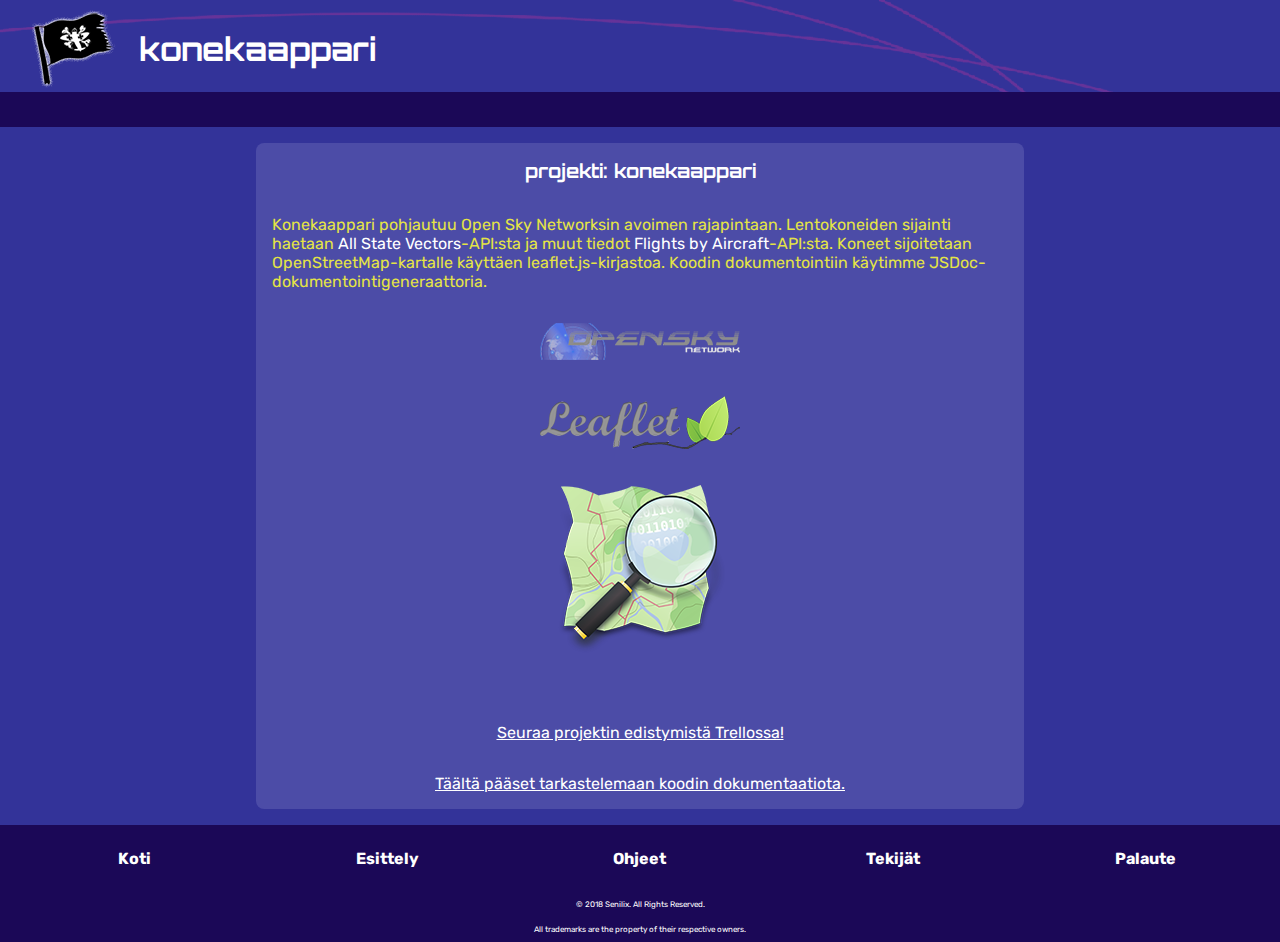
<file: esittely.html>
<!DOCTYPE html>
<html lang="fi">
<head>
    <meta charset="UTF-8">
    <meta name="viewport" content="width=device-width, initial-scale=1.0">
    <link href="https://fonts.googleapis.com/css?family=Orbitron" rel="stylesheet">
    <link href="https://fonts.googleapis.com/css?family=Rubik" rel="stylesheet">
    <link href="css/styles.css" rel="stylesheet">
    <title>Esittely</title>

    <link rel="icon" href="images/flag_02.gif">
</head>

<header>
    <a href="index.html">
        <img id="lippu" src="images/flag_02.png">
    </a>
    <a href="index.html">
        <h1>konekaappari</h1>
    </a>
</header>

<nav>
    <br>
</nav>

<body>
<article>
    <h2>projekti: konekaappari</h2>
    <p>
        Konekaappari pohjautuu Open Sky Networksin avoimen rajapintaan. Lentokoneiden sijainti haetaan
        <a href="https://opensky-network.org/apidoc/rest.html#all-state-vectors" target="_blank">All State Vectors</a>-API:sta ja muut tiedot
        <a href="https://opensky-network.org/apidoc/rest.html#flights-by-aircraft" target="_blank">Flights by Aircraft</a>-API:sta.
        Koneet sijoitetaan OpenStreetMap-kartalle käyttäen leaflet.js-kirjastoa. Koodin dokumentointiin käytimme JSDoc-dokumentointigeneraattoria.<br></p>
    <p><a href="https://opensky-network.org/" target="_blank"><img src="images/OSNlogo.png" alt="OpenSky Networks"></a></p>
    <p><a href="https://leafletjs.com/" target="_blank"><img src="images/LLlogo.png" alt="Leaflet"></a></p>
    <p><a href="https://www.openstreetmap.org/" target="_blank"><img src="images/OSMlogo.png" alt="OpenStreetMap"></a><p>
    <p><a href="https://trello.com/b/PwExdKH0/konekaappari/" target="_blank"><u>Seuraa projektin edistymistä Trellossa!</u></a></p>
    <p><a href="http://users.metropolia.fi/~ronik/konekaappari/dokumentointi/index.html" target="_blank"><u>Täältä pääset tarkastelemaan koodin dokumentaatiota.</u></a></p>
</article>
<footer>
    <nav>
        <ul>
            <li><a href="index.html">Koti</a></li>
            <li><a href="esittely.html">Esittely</a></li>
            <li><a href="ohjeet.html">Ohjeet</a></li>
            <li><a href="tekijat.html">Tekijät</a></li>
            <li><a href="palaute.html">Palaute</a></li>
        </ul>
    </nav>

    <p>© 2018 Senilix. All Rights Reserved.</p>
    <p>All trademarks are the property of their respective owners.</p>
</footer>

</body>
</html>
</file>
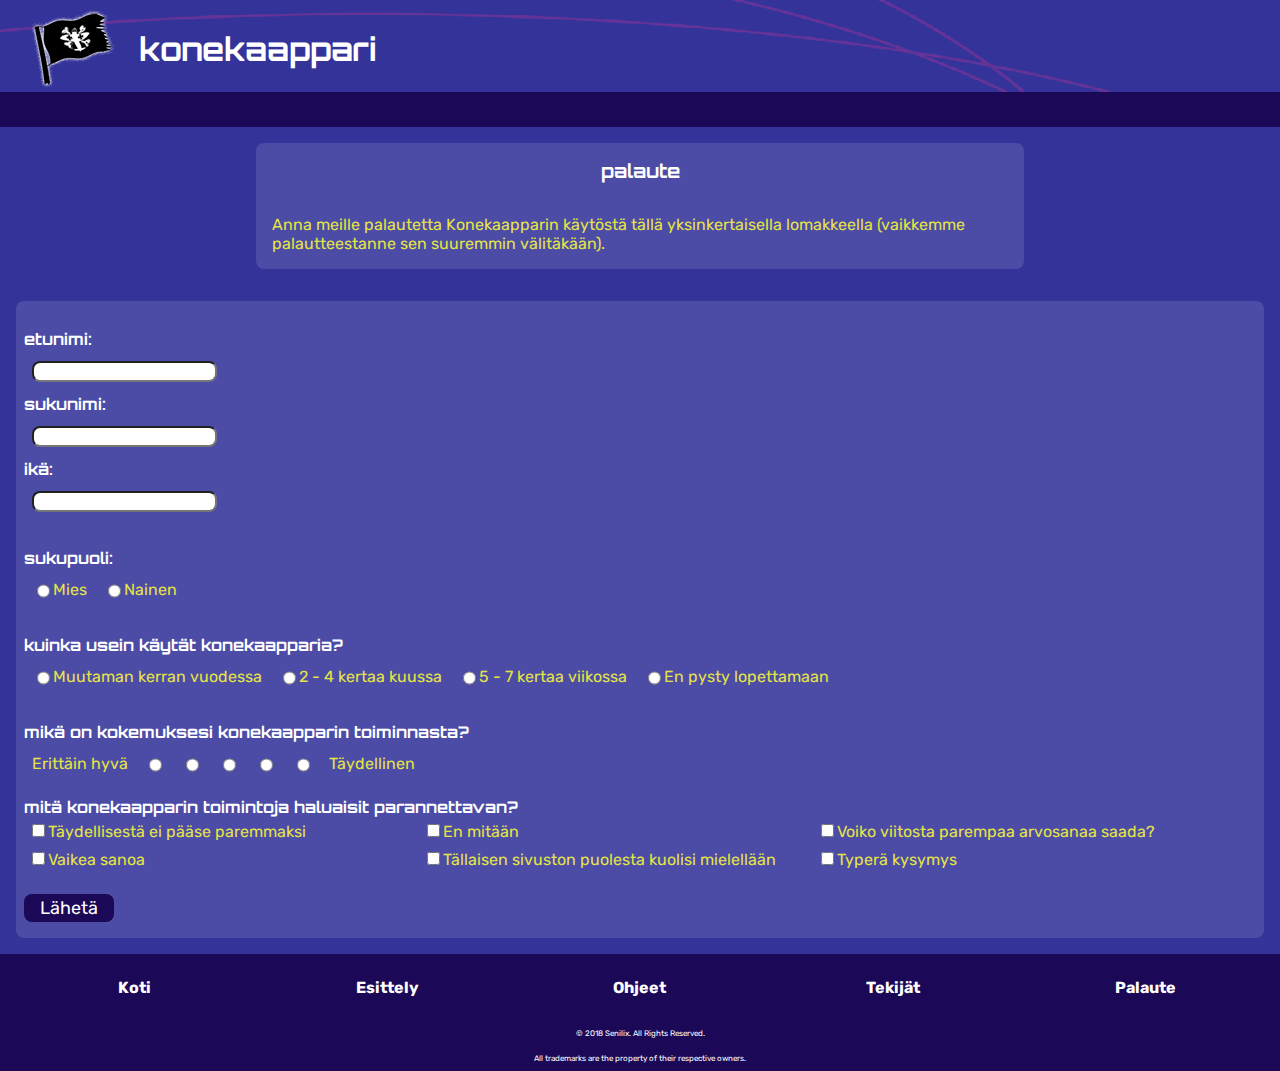
<file: palaute.html>
<!DOCTYPE html>
<html lang="fi">
<head>
    <meta charset="UTF-8">
    <meta name="viewport" content="width=device-width, initial-scale=1.0">
    <link href="https://fonts.googleapis.com/css?family=Orbitron" rel="stylesheet">
    <link href="https://fonts.googleapis.com/css?family=Rubik" rel="stylesheet">
    <link href="css/styles.css" rel="stylesheet">
    <title>Palaute</title>
    <link rel="icon" href="images/flag_02.gif">
</head>

<header>
    <a href="index.html">
        <img id="lippu" src="images/flag_02.png">
        <h1>konekaappari</h1>
    </a>
</header>

<nav>
    <br>
</nav>

<body>
<article>
    <h2>palaute</h2>
    <p>
        Anna meille palautetta Konekaapparin käytöstä tällä yksinkertaisella lomakkeella
        (vaikkemme palautteestanne sen suuremmin välitäkään).
    </p>
</article>
<form method="post" action="php/mailto.php" target="_blank">
    <div>
        <table>
            <tr>
                <th>etunimi:</th>
            </tr>
            <tr>
                <td><input type="text" name="firstName"></td>
            </tr>
            <tr>
                <th>sukunimi:</th>
            </tr>
            <tr>
                <td><input type="text" name="lastName"></td>
            </tr>
            <tr>
                <th>ikä:</th>
            </tr>
            <tr>
                <td><input type="text" name="age"></td>
            </tr>
        </table>
    </div>
    <div>
        <table>
            <tr>
                <th>sukupuoli:</th>
            </tr>
            <tr>
                <td><input type="radio" name="gender" value="male">Mies</td>
                <td><input type="radio" name="gender" value="female">Nainen</td>
            </tr>
        </table>
    </div>
    <div>
        <table>
            <tr>
                <th>kuinka usein käytät konekaapparia?</th>
            </tr>
            <tr>
                <td><input type="radio" name="usage" value="few times a year">Muutaman kerran vuodessa</td>
                <td><input type="radio" name="usage" value="two to four times a month">2 - 4 kertaa kuussa</td>
                <td><input type="radio" name="usage" value="five to seven times a week">5 - 7 kertaa viikossa</td>
                <td><input type="radio" name="usage" value="constantly">En pysty lopettamaan</td>
            </tr>
        </table>
    </div>
    <div>
        <table>
            <tr>
                <th>mikä on kokemuksesi konekaapparin toiminnasta?</th>
            </tr>
            <tr>
                <td>Erittäin hyvä</td>
                <td><input type="radio" name="functionality" value="1"></td>
                <td><input type="radio" name="functionality" value="2"></td>
                <td><input type="radio" name="functionality" value="3"></td>
                <td><input type="radio" name="functionality" value="4"></td>
                <td><input type="radio" name="functionality" value="5"></td>
                <td>Täydellinen</td>
            </tr>
        </table>
    </div>
    <div>
        <h4>mitä konekaapparin toimintoja haluaisit parannettavan?</h4>
        <ul>
            <li><input type="checkbox" name="improve[]" value="perfect">Täydellisestä ei pääse paremmaksi</li>
            <li><input type="checkbox" name="improve[]" value="nothing">En mitään</li>
            <li><input type="checkbox" name="improve[]" value="Highest grade">Voiko viitosta parempaa arvosanaa saada?</li>
            <li><input type="checkbox" name="improve[]" value="Not possible">Vaikea sanoa</li>
            <li><input type="checkbox" name="improve[]" value="To die for">Tällaisen sivuston puolesta kuolisi mielellään</li>
            <li><input type="checkbox" name="improve[]" value="Bad question">Typerä kysymys</li>
        </ul>
    </div>
    <div>
        <input id="submit" type="submit" name="submit" value="Lähetä">
    </div>
</form>
<footer>
    <nav>
        <ul>
            <li><a href="index.html">Koti</a></li>
            <li><a href="esittely.html">Esittely</a></li>
            <li><a href="ohjeet.html">Ohjeet</a></li>
            <li><a href="tekijat.html">Tekijät</a></li>
            <li><a href="palaute.html">Palaute</a></li>
        </ul>
    </nav>

    <p>© 2018 Senilix. All Rights Reserved.</p>
    <p>All trademarks are the property of their respective owners.</p>
</footer>

</body>
</html>
</file>
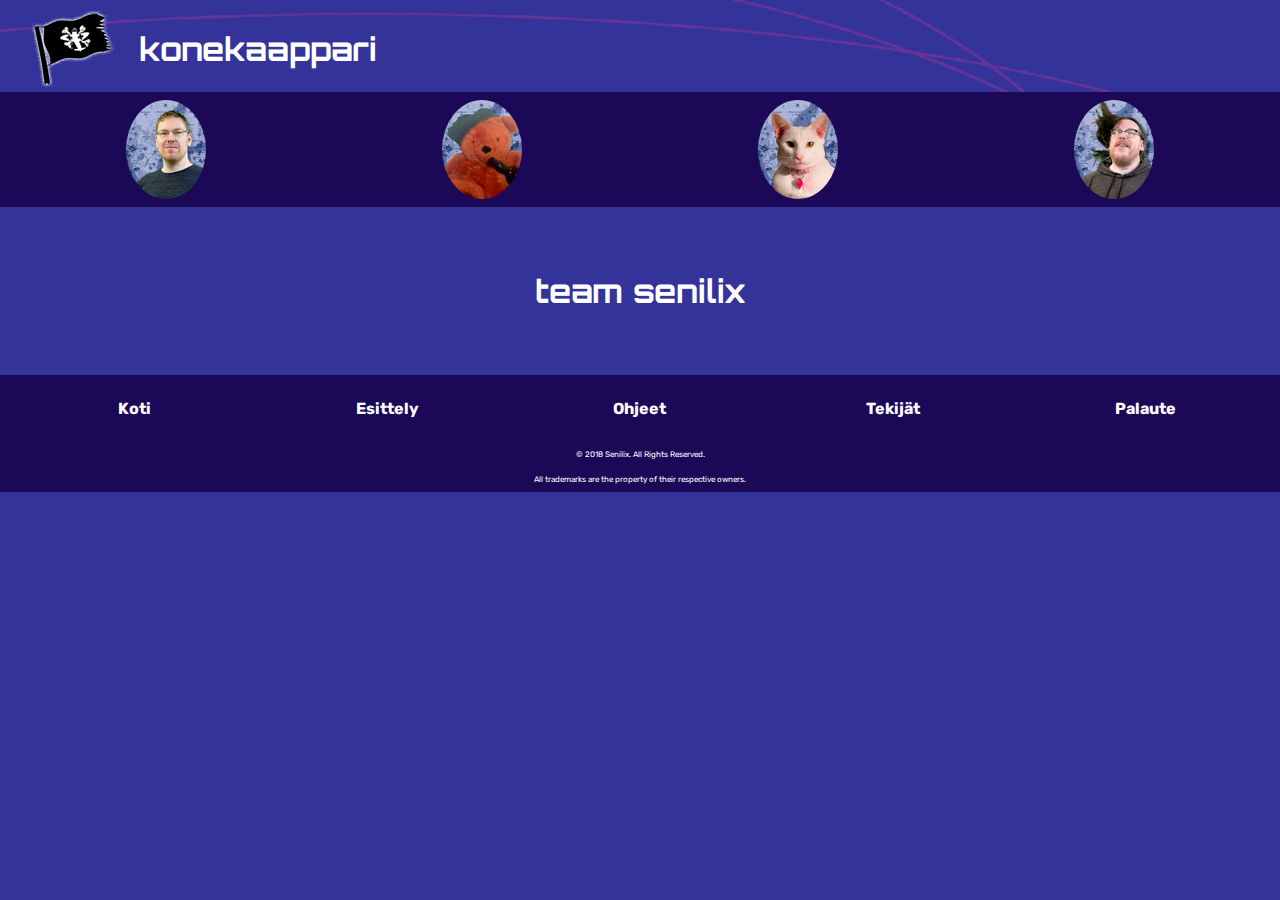
<file: tekijat.html>
<!DOCTYPE html>
<html lang="fi">
<head>
    <meta charset="UTF-8">
    <meta name="viewport" content="width=device-width, initial-scale=1.0">
    <link href="https://fonts.googleapis.com/css?family=Orbitron" rel="stylesheet">
    <link href="https://fonts.googleapis.com/css?family=Rubik" rel="stylesheet">
    <link href="css/styles.css" rel="stylesheet">
    <title>Tekijat</title>

    <link rel="icon" href="images/flag_02.gif">
</head>

<header>
    <a href="index.html">
        <img id="lippu" src="images/flag_02.png">
        <h1>konekaappari</h1>
    </a>
</header>

<nav>
    <ul id="portraits"></ul>
</nav>

<body>

<div class="hidden">
    <img>
    <table id="tekijatiedot">
        <tr>
            <td>nimi:</td>
            <td class="tiedot" id="nimi"></td>
        </tr>
        <tr>
            <td>kotipaikka:</td>
            <td class="tiedot" id="koti"></td>
        </tr>
        <tr>
            <td>vastuualue:</td>
            <td class="tiedot" id="rooli"></td>
        </tr>
        <tr>
            <td>motto:</td>
            <td class="tiedot" id="motto"></td>
        </tr>
    </table>
</div>
<h1 id="tiimi">team senilix</h1>
<footer>
    <nav>
        <ul>
            <li><a href="index.html">Koti</a></li>
            <li><a href="esittely.html">Esittely</a></li>
            <li><a href="ohjeet.html">Ohjeet</a></li>
            <li><a href="tekijat.html">Tekijät</a></li>
            <li><a href="palaute.html">Palaute</a></li>
        </ul>
    </nav>

    <p>© 2018 Senilix. All Rights Reserved.</p>
    <p>All trademarks are the property of their respective owners.</p>
</footer>

<script src="js/creators.js"></script>
</body>
</html>
</file>
<file: css/styles.css>
body{
    margin: 0;
    display: flex;
    flex-wrap: wrap;
    padding: 0;
    font-family: 'Rubik', sans-serif;
    background-color: #333399;
}

header {
    height: 15%;
    width: 100%;
    color: white;
    background: #333399 url("../images/background_03.gif") no-repeat;
}

h1 {
    padding: 0.5rem 0 0 1rem;
    text-align: left;
    font-family: 'Orbitron', sans-serif;
    color: white;
}

header a:link, a:visited {
    color: white;
    text-decoration: none;
}

h2 {
    font-family: 'Orbitron', sans-serif;
    color: white;
    font-size: larger;
    text-align: center;
}

nav{
    padding: 0.5em;
    width: 100%;
    background-color: #1B0857;
}

article {
    color: white;
    background-color: #4c4ca7;
    border-radius: 8px;
    display: flex;
    margin: 1em auto;
    flex-flow: column;
    justify-content: center;
    width: 95%;
}

article > p {
    padding: 1em;
    margin: 0 auto;
    color: #E4E445;
}
article a:link, a:visited {
    color: white;
    text-decoration: none;
}

ul {
    list-style-type: none;
    padding: 0;
    margin: 0;
}

li{
    display: inline;
    width: 50%;
}

form{
    box-sizing: border-box;
    display: flex;
    flex-wrap: wrap;
    width:100%;
    padding:0.5em;
    margin:0.5em;
    background-color: #4c4ca7;
    border-radius: 8px;
}

form h4 {
    margin:0;
    color:white;
    font-family: 'Orbitron', sans-serif;
}

form div {
    display: flex;
    flex-wrap: wrap;
    width: 100%;
    padding: 0.5em 0;
}

form table, form th, form tr {
    display: inline-flex;
    width:100%;
    color:white;
    font-family: 'Orbitron', sans-serif;
    padding: 0.25em 0;
    text-align: left;
}

form tbody{
    width:100%;
}

form td {
    display: flex;
    flex-flow: column;
    padding:0 0.5em;
    color: #E4E445;
    font-family: 'Rubik', sans-serif;
}

form div ul {
    display:flex;
    flex-wrap: wrap;
    width:100%;
    color: #E4E445;
    font-family: 'Rubik', sans-serif;
}

form div li {
    display: inline-flex;
    width:calc(50% - 1em);
    padding: 0.25em;
}

footer{
    display:flex;
    flex-wrap: wrap;
    width:100%;
    text-align: center;
    color:white;
    background-color: #1B0857;
}

nav a:link, nav a:visited {
    color:white;
    background-color: #1B0857;
    display:block;
    text-align:center;
    text-decoration: none;
    font-weight:bold;
    padding-top: 1rem;
    padding-bottom: 1rem;
}

footer p {
    font-size: 0.5em;
    width:100%;
}

button{
    border-radius: 4px;
}

li button {
    border-radius: 0;
}

input {
    border-radius: 8px;
}

#lippu {
    float: left;
    padding: 0.5rem 1rem 0 1rem;
}

.navItems{
    width:40%;
    box-sizing: border-box;
    padding: 0 1rem;
}

#searchResult{
    display: inline-block;
    margin:0;
    color: red;
}

.dropdown {
    width: 50%;
    position: relative;
    display: inline-block;
}

#dropdownContent {
    display: none;
    flex-flow: row wrap;
    align-items: stretch;
    position: absolute;
    background-color: darkgray;
    z-index: 10;
}

#dropdownContent button {
    color: white;
    padding: 12px 16px;
    display: block;
    height:100%;
    width:100%;
    background-color:  #4c4ca7;
    border-color: #1B0857;
}

#searchField {
    padding: 0.2rem 0 0.2rem 0.2rem;
    font-family: 'Rubik', sans-serif;
    font-size: large;
}

#searchButton:hover, #filters:hover, #submit:hover {
    color:  #E4E445;
}

#searchButton, #filters, #submit {
    margin: 0.3rem 0 0 0;
    padding: 0.2rem 1rem;
    font-family: 'Rubik', sans-serif;
    font-size: large;
    color: white;
    border: none;
    background-color: #4c4ca7;
    cursor: pointer;
}

#map {
    z-index: 0;
    width:100%;
}

.leaflet-marker-icon {
    cursor: url("../images/cross_01.cur") 9 9, auto;
}

#info {
    color: white;
    font-family: 'Orbitron', sans-serif;
    margin: 1rem;
    background-color: #4c4ca7;
    border-radius: 8px;
    width: 100%;
    min-width: 20rem;
    padding: 0 1rem 1rem 1rem;
    text-align: right;
}

#info p {
    text-align: center;
    font-size: larger;
}

.hidden_mobile {
    display: none;
}

.visible_mobile {
    display: initial;
}

.tiedot {
    font-family: 'Rubik', sans-serif;
    color: #E4E445;
    padding-left: 1rem;
    text-align: left;
}

#portraits {
    list-style: none;
    display: flex;
    flex-flow: row;
    width: 100%;
}

#portraits > li {
    display: flex;
    flex-flow: row;
    justify-content: center;
}

#portraits > li > img {;
    cursor: pointer;
    border-radius: 50%;
}

.hidden {
    display: none;
}

.visible {
    display: block;
    margin: auto;
}

.visible > img {
    margin: 0.5rem 0 0 0;
    padding: 0;
    cursor: pointer;
    background-color: #4c4ca7;
    max-width: 100%;
}

#tekijatiedot {
    color: white;
    font-family: 'Orbitron', sans-serif;
    text-align: end;
    margin: 0.5rem auto;
    background-color:  #4c4ca7;
    width: 100%;
    padding: 1em 0;
}

#tiimi {
    padding: 2em;
    margin: auto;
}

#submit {
    background-color: #1B0857;
}

@media only screen and (min-width: 762px) {

    article {
        width: 60%;
    }

    form {
        margin:1em;
    }

    form div table td {
        flex-flow: row;
    }

    form div li {
        display:inline-block;
        width:calc((100%/3) - 1.5em);
    }

    footer ul{
        display: flex;
    }

    .navItems{
        width:20%;
    }

    #info{
        width: 40%;
    }

    .hidden_mobile {
        display: initial;
    }

    .visible_mobile {
        display: initial;
    }

    .visible > img {
        padding: 0.5rem;
    }

}
</file>
